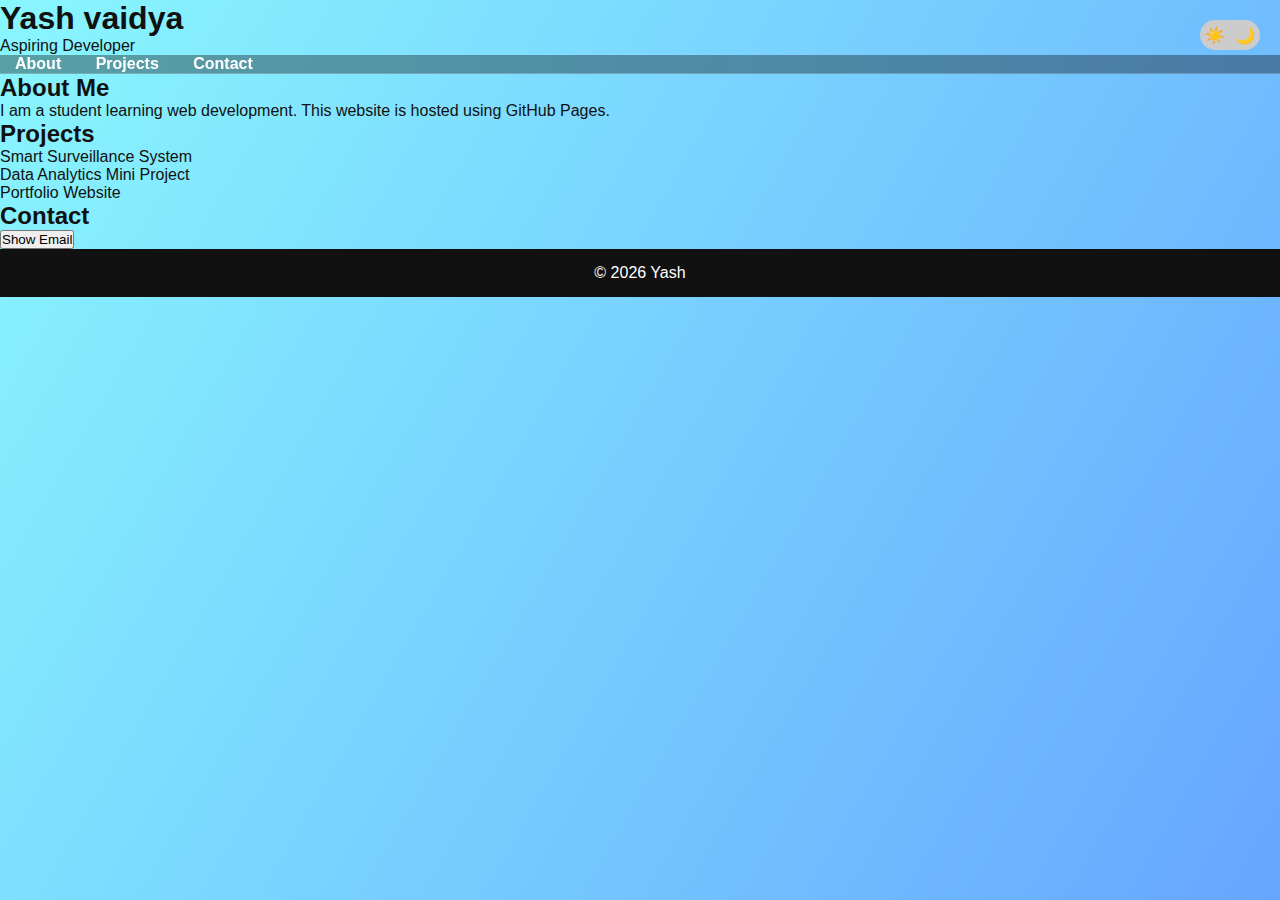
<file: index.html>
<!DOCTYPE html>
<html lang="en">
<head>
    <meta charset="UTF-8">
    <title>My Website</title>
    <link rel="stylesheet" href="style.css">
</head>
<body>
<input type="checkbox" id="theme-toggle">
<label for="theme-toggle" class="toggle">
  <span class="sun">☀️</span>
  <span class="moon">🌙</span>
</label>
    <header>
        <h1>Yash vaidya</h1>
        <p>Aspiring Developer</p>
    </header>

    <nav>
        <a href="#about">About</a>
        <a href="#projects">Projects</a>
        <a href="#contact">Contact</a>
    </nav>

    <section id="about">
        <h2>About Me</h2>
        <p>
            I am a student learning web development. This website is hosted using GitHub Pages.
        </p>
    </section>

    <section id="projects">
        <h2>Projects</h2>
        <ul>
            <li>Smart Surveillance System</li>
            <li>Data Analytics Mini Project</li>
            <li>Portfolio Website</li>
        </ul>
    </section>

    <section id="contact">
        <h2>Contact</h2>
        <button onclick="showEmail()">Show Email</button>
        <p id="email"></p>
    </section>

    <footer>
        <p>© 2026 Yash</p>
    </footer>

    <script src="script.js"></script>
</body>
</html>
</file>
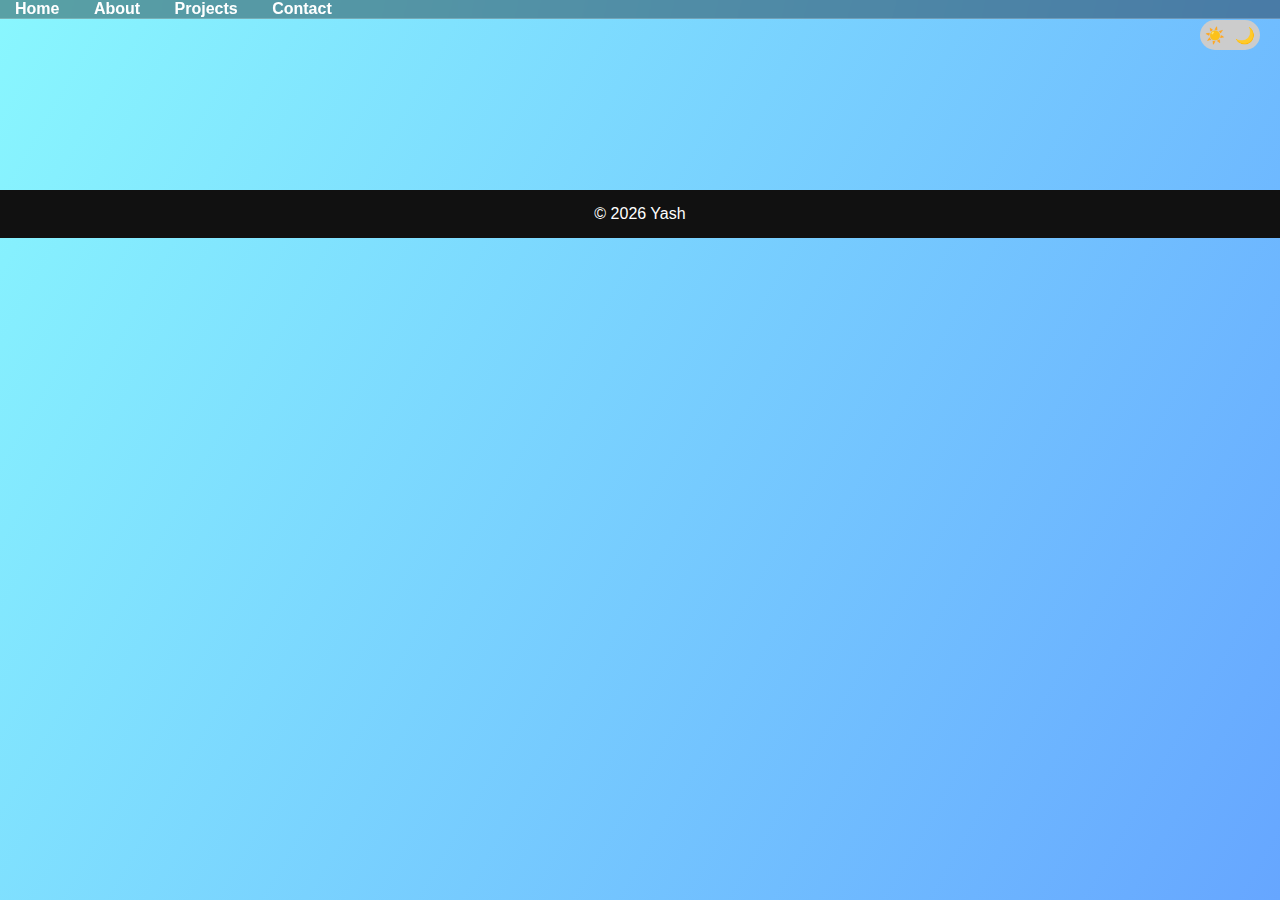
<file: about.html>
<!DOCTYPE html>
<html lang="en">
<head>
  <meta charset="UTF-8">
  <title>About Me</title>
  <link rel="stylesheet" href="style.css">
</head>
<body class="page-transition">
<input type="checkbox" id="theme-toggle">
<label for="theme-toggle" class="toggle">
  <span class="sun">☀️</span>
  <span class="moon">🌙</span>
</label>
<nav>
  <a href="index.html">Home</a>
  <a href="about.html">About</a>
  <a href="projects.html">Projects</a>
  <a href="contact.html">Contact</a>
</nav>

<section class="card">
  <h1>About Me</h1>
  <p>
    I am a student passionate about technology and development.
    I enjoy learning new tools and building practical projects.
  </p>

  <h3>Skills</h3>
  <ul>
    <li>HTML, CSS, JavaScript</li>
    <li>Python, SQL (Basics) </li>
    <li>GitHub</li>
  </ul>
</section>

<footer>© 2026 Yash</footer>

</body>
</html>
</file>
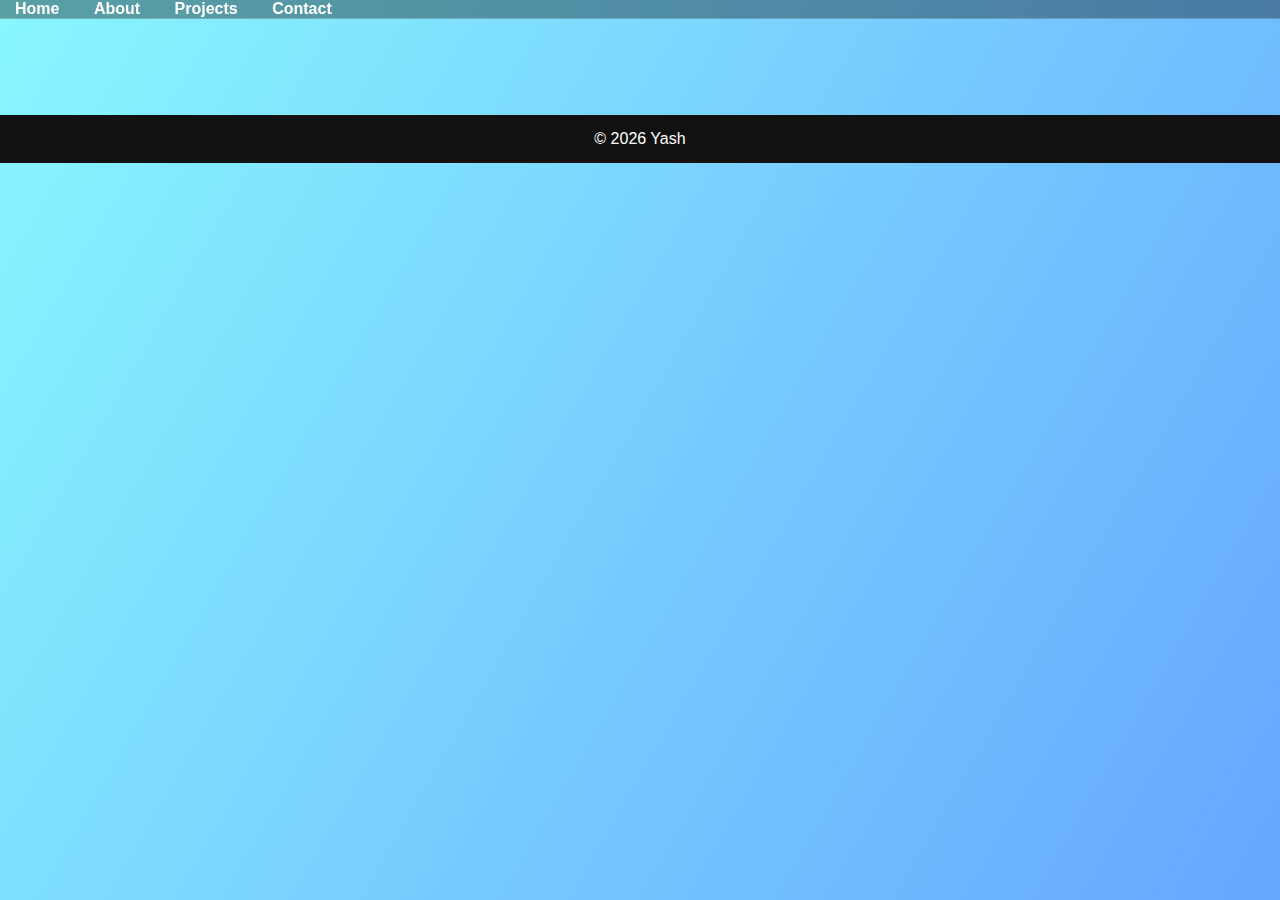
<file: contact.html>
<!DOCTYPE html>
<html lang="en">
<head>
  <meta charset="UTF-8">
  <title>Contact</title>
  <link rel="stylesheet" href="style.css">
</head>
<body>

<nav>
  <a href="index.html">Home</a>
  <a href="about.html">About</a>
  <a href="projects.html">Projects</a>
  <a href="contact.html">Contact</a>
</nav>

<section class="card">
  <h1>Contact Me</h1>
  <button onclick="showContact()">Show Email</button>
  <p id="contactInfo"></p>
</section>

<footer>© 2026 Yash</footer>

<script src="script.js"></script>
</body>
</html>
</file>
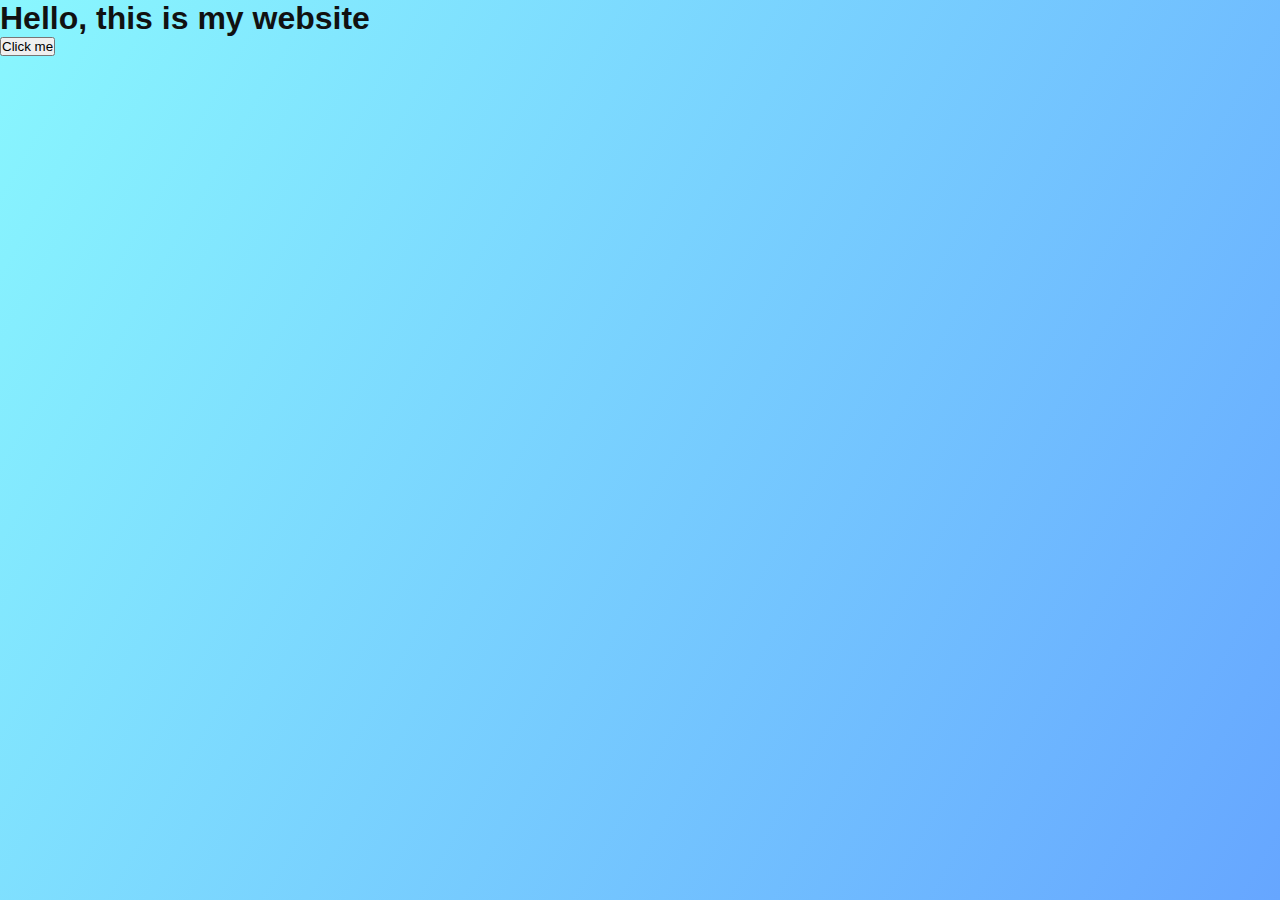
<file: index1.html>
<!DOCTYPE html>
<html>
<head>
  <title>My Website</title>
  <link rel="stylesheet" href="style.css">
</head>
<body>
  <h1>Hello, this is my website</h1>
  <button onclick="sayHi()">Click me</button>

  <script src="script.js"></script>
</body>
</html>
</file>
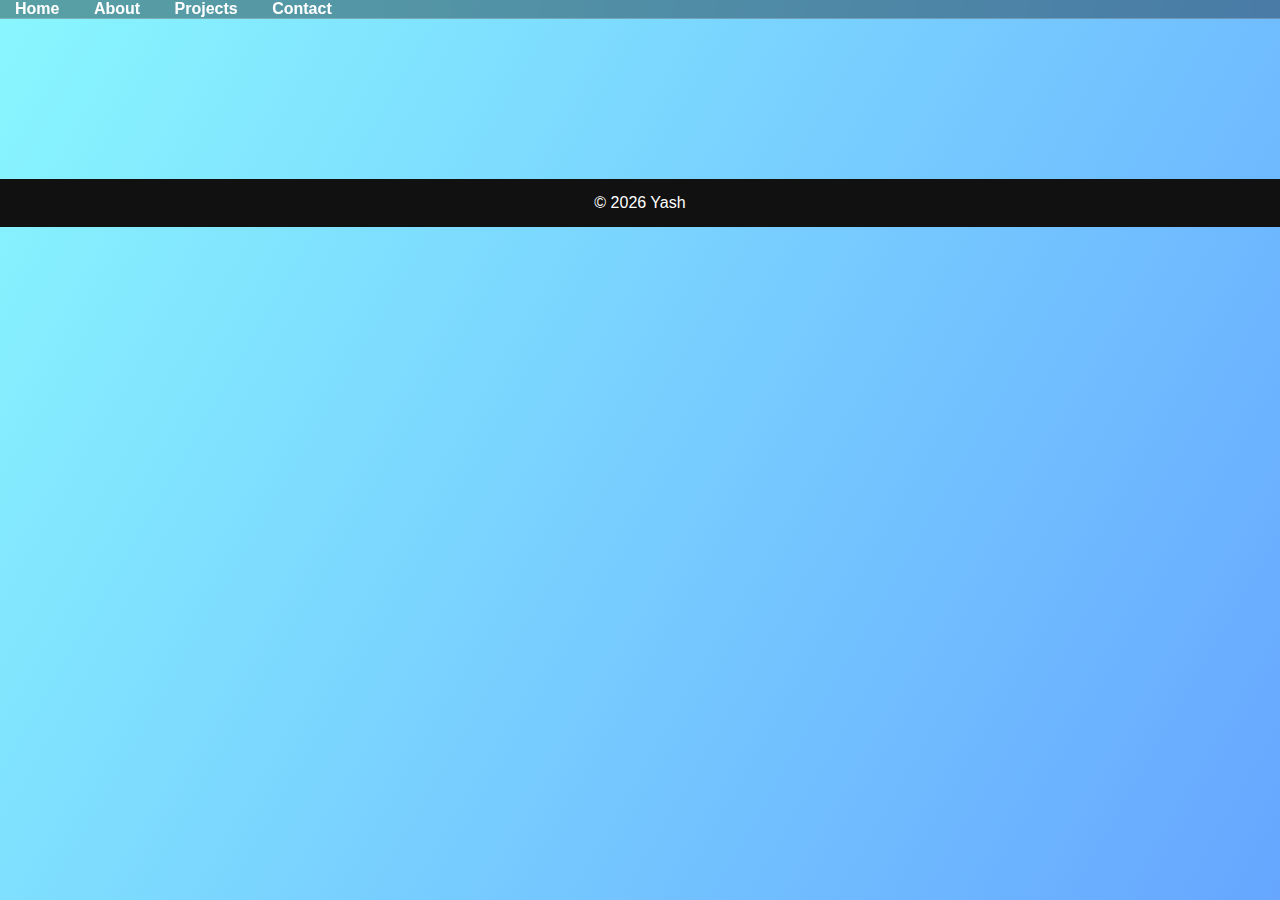
<file: projects.html>
<!DOCTYPE html>
<html lang="en">
<head>
  <meta charset="UTF-8">
  <title>Projects</title>
  <link rel="stylesheet" href="style.css">
</head>
<body>

<nav>
  <a href="index.html">Home</a>
  <a href="about.html">About</a>
  <a href="projects.html">Projects</a>
  <a href="contact.html">Contact</a>
</nav>

<section class="projects">
  <div class="project-card">
    <h3>Smart Surveillance System</h3>
    <p>AI-based monitoring using computer vision.</p>
  </div>

  <div class="project-card">
    <h3>Data Analytics Project</h3>
    <p>Data analysis and visualization.</p>
  </div>

  <div class="project-card">
    <h3>Portfolio Website</h3>
    <p>This website built using GitHub Pages.</p>
  </div>
</section>

<footer>© 2026 Yash</footer>

</body>
</html>
</file>
<file: style.css>
:root {
  --bg: linear-gradient(120deg, #89f7fe, #66a6ff);
  --card-bg: white;
  --text: #111;
  --nav-bg: #111;
  --nav-text: white;
}

#theme-toggle:checked ~ * {
  --bg: linear-gradient(120deg, #232526, #414345);
  --card-bg: #1e1e1e;
  --text: #f5f5f5;
  --nav-bg: #000;
  --nav-text: #f5f5f5;
}

* {
  margin: 0;
  padding: 0;
  box-sizing: border-box;
  transition: background 0.4s ease, color 0.4s ease;
}

body {
  font-family: Segoe UI, sans-serif;
  background: var(--bg);
  color: var(--text);
  min-height: 100vh;
}

nav {
  background: rgba(0, 0, 0, 0.35);
  backdrop-filter: blur(10px);
  -webkit-backdrop-filter: blur(10px);
  border-bottom: 1px solid rgba(255, 255, 255, 0.2);
}

nav a {
  color: var(--nav-text);
  margin: 0 15px;
  text-decoration: none;
  font-weight: bold;
}

.hero {
  text-align: center;
  padding: 80px 20px;
}

.card,
.project-card {
  opacity: 0;
  animation: reveal 0.8s ease forwards;
}

.card:nth-of-type(1) { animation-delay: 0.2s; }
.card:nth-of-type(2) { animation-delay: 0.4s; }
.project-card:nth-child(1) { animation-delay: 0.2s; }
.project-card:nth-child(2) { animation-delay: 0.4s; }
.project-card:nth-child(3) { animation-delay: 0.6s; }

@keyframes reveal {
  from {
    opacity: 0;
    transform: translateY(20px);
  }
  to {
    opacity: 1;
    transform: translateY(0);
  }
}

@media (prefers-reduced-motion: reduce) {
  * {
    animation: none !important;
  }
}

.projects {
  display: flex;
  gap: 20px;
  justify-content: center;
  padding: 40px;
}

#theme-toggle:checked ~ * .card,
#theme-toggle:checked ~ * .project-card {
  background: rgba(0, 0, 0, 0.35);
  border: 1px solid rgba(255, 255, 255, 0.1);
}

footer {
  background: var(--nav-bg);
  color: var(--nav-text);
  text-align: center;
  padding: 15px;
}

#theme-toggle {
  display: none;
}

.toggle {
  position: fixed;
  top: 20px;
  right: 20px;
  width: 60px;
  height: 30px;
  background: #ccc;
  border-radius: 30px;
  cursor: pointer;
  display: flex;
  align-items: center;
  justify-content: space-between;
  padding: 5px;
}

.toggle span {
  font-size: 16px;
}

#theme-toggle:checked + .toggle {
  background: #444;
}
.page-transition {
  animation: fadeSlide 0.8s ease forwards;
}

@keyframes fadeSlide {
  from {
    opacity: 0;
    transform: translateY(15px);
  }
  to {
    opacity: 1;
    transform: translateY(0);
  }
}
nav a {
  display: block;
  margin: 10px 0;
}

.card,
.project-card {
  width: 90%;
  margin: 20px auto;
}

.projects {
  flex-direction: column;
  align-items: center;
}

@media (min-width: 768px) {
  nav a {
    display: inline-block;
    margin: 0 15px;
  }

  .projects {
    flex-direction: row;
  }
}

@media (min-width: 1024px) {
  .hero h1 {
    font-size: 3.5rem;
  }

  .card {
    width: 70%;
  }
}
</file>
